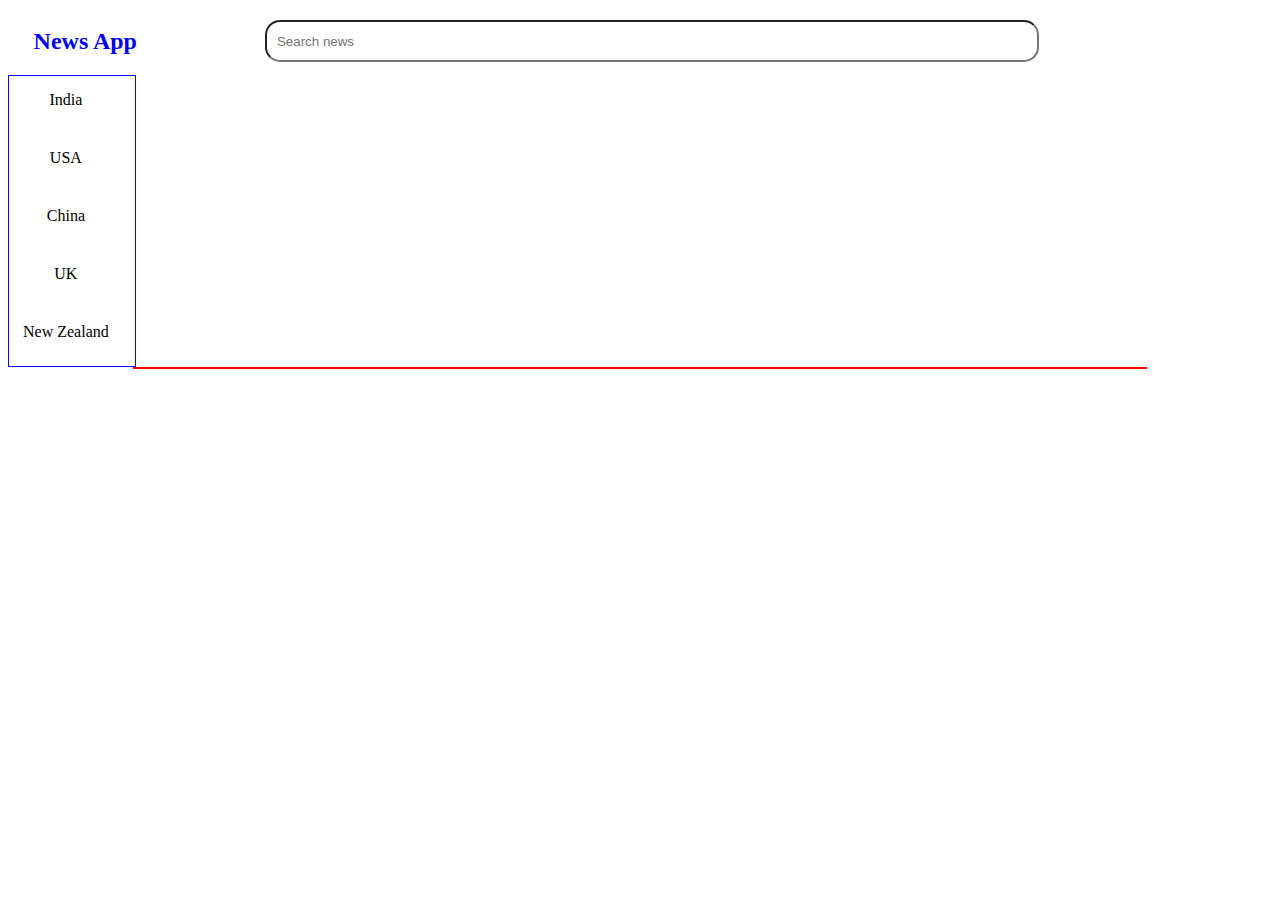
<file: index.html>
<!DOCTYPE html>
<html lang="en">
  <head>
    <meta charset="UTF-8" />
    <meta http-equiv="X-UA-Compatible" content="IE=edge" />
    <meta name="viewport" content="width=device-width, initial-scale=1.0" />
    <title>News App</title>
  </head>
  <link rel="stylesheet" href="index.css">
  <body>
    <!-- Give Navbar with id "navbar"  -->
    <!-- Navbar will have input with id search_input and a link to home page i.e. index.html -->
    <!-- Sidebar will have id "sidebar"  -->
    <!-- Give link to top headlines of countries in sidebar with id as their country codes 
    india :- in
    china :- ch
    usa :- us
    uk : uk
    Newzeland :- nz -->

    <!-- Append results inside div with id "results"  -->
    <!-- News divs will have class "news"  -->


    <div id="navbar">
      
    </div>
    
    <div id="sidebar">
      
      <div id="in">India</div>
      <div id="us">USA</div>
      <div id="ch">China</div>
      <div id="uk">UK</div>
      <div id="nz">New Zealand</div>
    </div>

    <div id="results">
      
    </div>

  </body>
</html>
<script src="/scripts/index.js" type="module"></script>
</file>
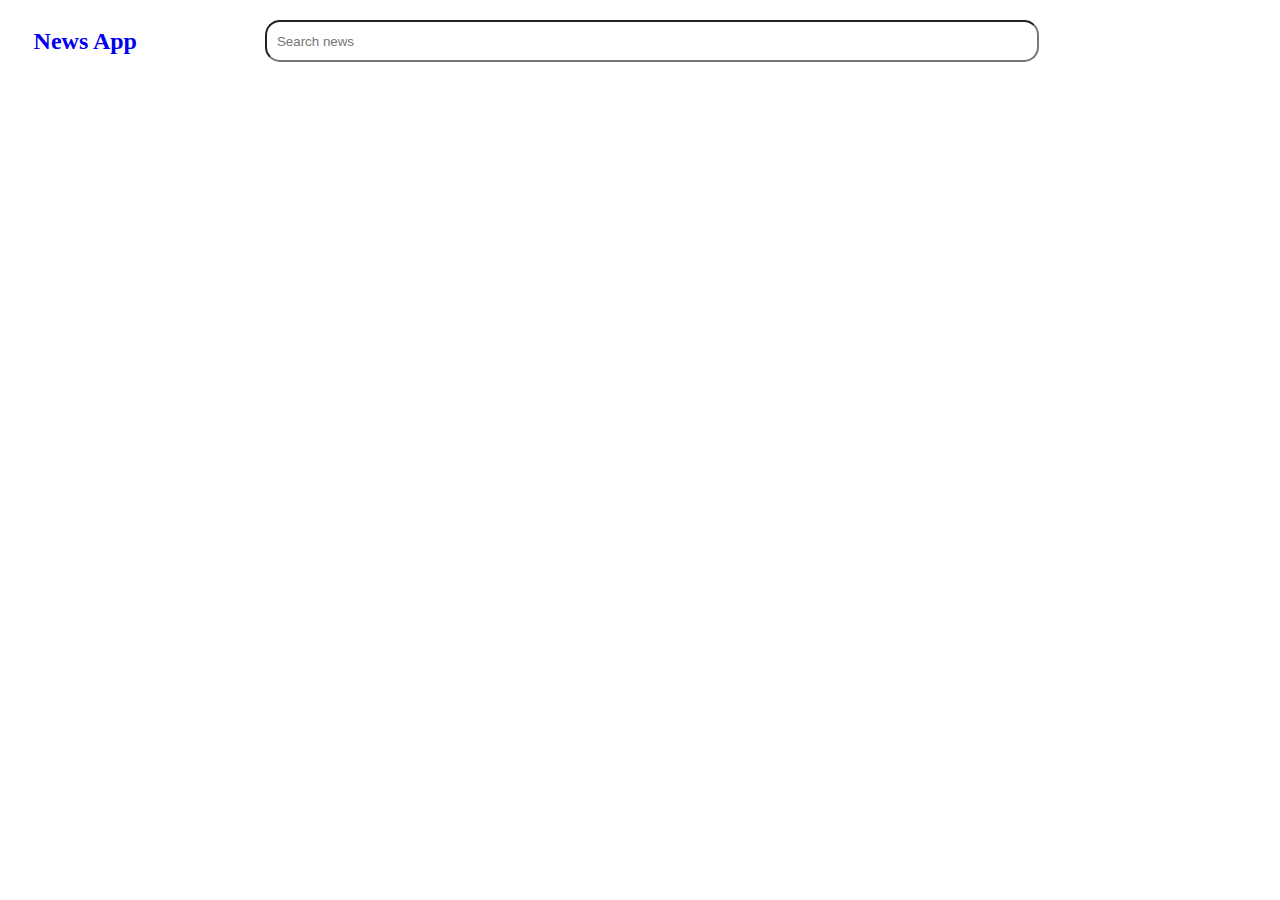
<file: news.html>
<!DOCTYPE html>
<html lang="en">
  <head>
    <meta charset="UTF-8" />
    <meta http-equiv="X-UA-Compatible" content="IE=edge" />
    <meta name="viewport" content="width=device-width, initial-scale=1.0" />
    <title>Detailed news</title>
    <link rel="stylesheet" href="index.css">
  </head>
  <style>
    #detailed_news img
    {
      width: 60%;
      text-align: center;
    }
    #detailed_news
    {
      width: 60%;
      margin: auto;
      padding: 10px;
    }
  </style>
  <body>
    <!-- Same navbar with same functionality  -->
    <!-- Append detailed news in div with id "detailed_news"  -->
    <div id="navbar">

    </div>
    <div id="detailed_news">

    </div>

  </body>
</html>
<script src="/scripts/news.js" type="module"></script>
</file>
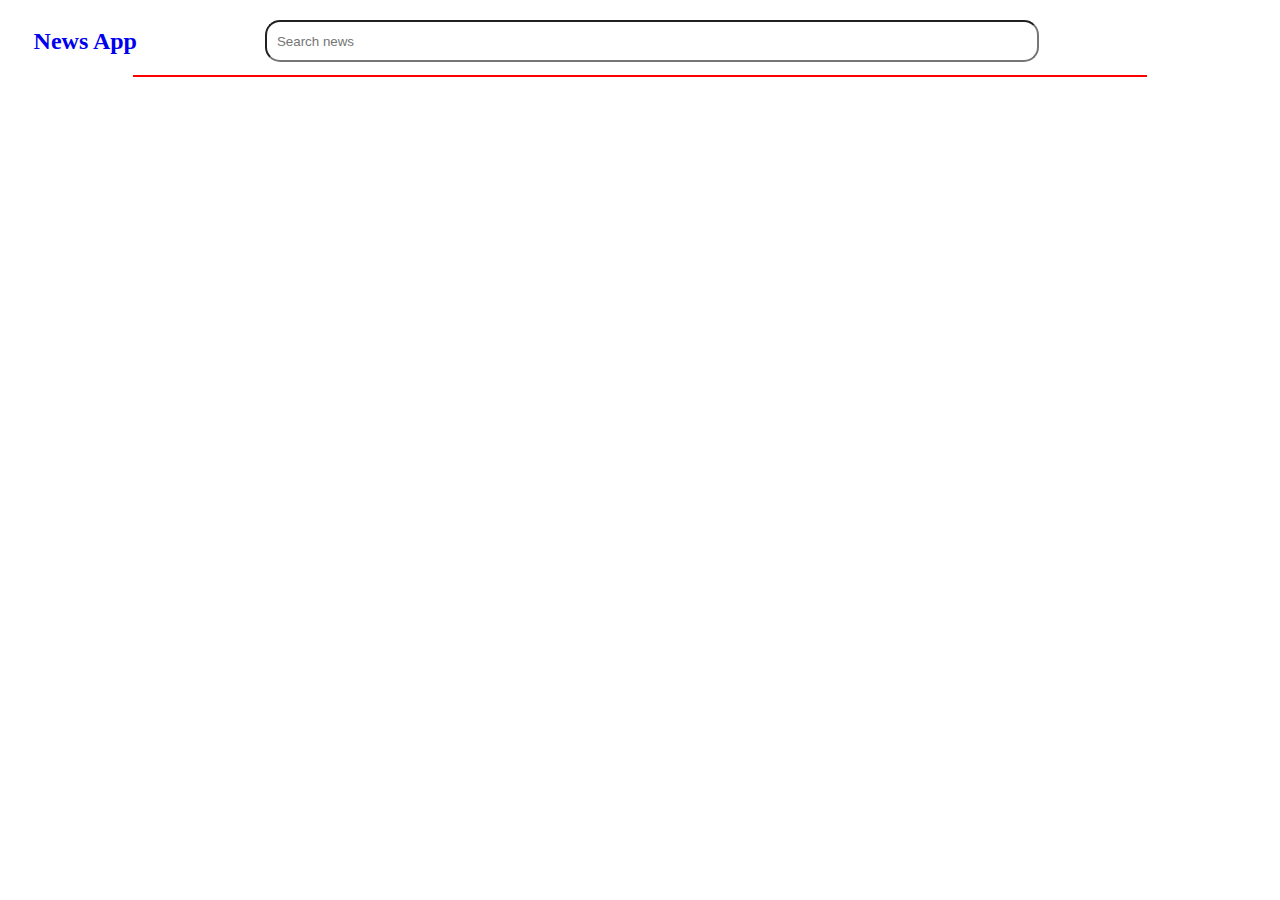
<file: search.html>
<!DOCTYPE html>
<html lang="en">
  <head>
    <meta charset="UTF-8" />
    <meta http-equiv="X-UA-Compatible" content="IE=edge" />
    <meta name="viewport" content="width=device-width, initial-scale=1.0" />
    <title>Search results</title>
  </head>
  <link rel="stylesheet" href="index.css">
  <body>
    <!-- Same navbar with same functionality  -->
    <div id="navbar">
      
    </div>

    <!-- Append results inside div with id "results"  -->
    <!-- News divs will have class "news"  -->

    <div id="results">
      
    </div>
  </body>
</html>
<script src="/scripts/search.js" type="module"></script>
</file>
<file: index.css>
#navbar
{
    border: 1px  red;
    display: flex;
    /* justify-content:; */
    align-items: center;
}

#search_input
{
    width: 60%;
    margin-left: 10vw;
    height: 4vh;
    border-radius: 15px;
    padding-left: 10px;
}
#navbar a{
    text-decoration: none;
    margin-left: 2vw;
}

#in,#us,#ch,#uk,#nz
{
    line-height: 3em;
    list-style: none;
    border: 1px  red;
    width: 90%;
    /* border-bottom: 10px; */
    margin-bottom: 10px;
    cursor: pointer;
    

}

#sidebar
{
    border: 1px solid blue;
    width: 10%;
    text-align: center;
    /* display: inline-block; */
    /* height: 500px; */
}
#results
{
    /* display: inline-block; */
    width: 80%;
    border: 1px solid red;
    margin: auto;
}

.news
{
    border: 1px  blue;
    display: flex;
    box-sizing: border-box;
    /* padding: 10px; */
    cursor: pointer;
}

.news img
{
    width: 200px;
    height: 200px;
    object-fit: cover;
}

.news div
{
    padding: 12px;
}

#in:hover,#us:hover,#ch:hover,#uk:hover,#nz:hover
{
    background-color: teal;
}
</file>
